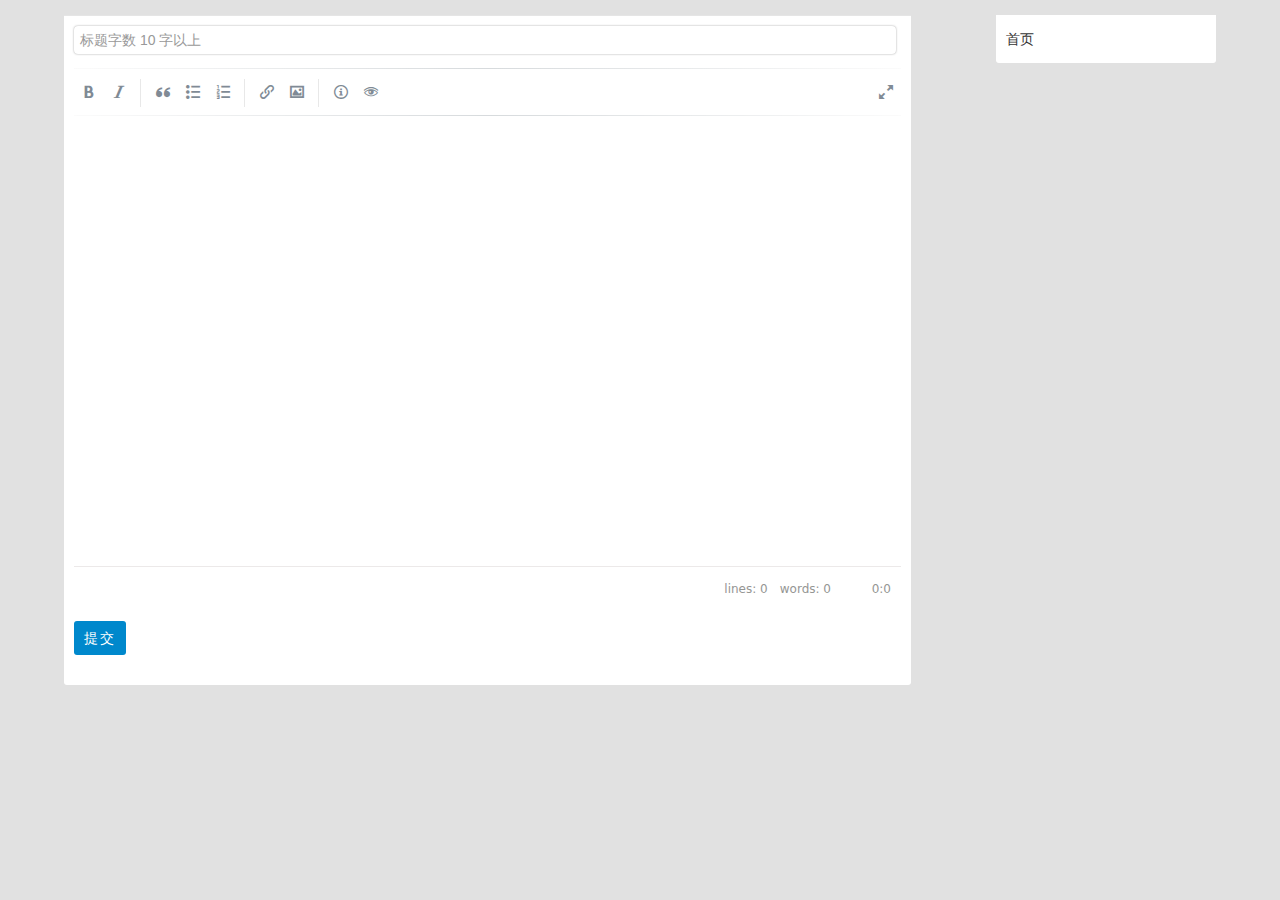
<file: templates/new_question.html>
<!DOCTYPE html>
<html lang="en">
<head>
    <meta charset="UTF-8">
    <title>new</title>
    <link rel="stylesheet" href="/static/css/bootstrap.min.css">
    <link rel="stylesheet" href="/static/css/style.css">
    <link rel="stylesheet" href="/static/lib/editor/editor.css">
    <link rel="stylesheet" href="/static/lib/webuploader/webuploader.css">
    <script src="/static/lib/jquery-3.0.0.min.js"></script>
    <script src="/static/lib/markdownit.js"></script>
    <script src="/static/lib/webuploader/webuploader.withoutimage.js"></script>
    <script src="/static/lib/editor/editor.js"></script>
    <script src="/static/lib/editor/ext.js"></script>
</head>
<body>
    <div id="main">
        <div style="float: right">
            <div class="panel">
                <div class="inner" style="width: 200px">首页</div>
            </div>
        </div>


        <div id="content">
            <div class="panel">
                <div class="inner post">

<form id="create_topic_form" method="post" action="{{ url_for('.new') }}">
    <fieldset>
        <textarea autofocus class='span9' id='title'
                  name='title' rows='1'
                  placeholder="标题字数 10 字以上"></textarea>
        <div class='markdown_editor in_editor'>
          <div class='markdown_in_editor'>
            <textarea class='editor' name='content' rows='20' placeholder='文章支持 Markdown 语法, 请注意标记代码'></textarea>
            <div class='editor_buttons'>
              <input type="submit" class='span-primary submit_btn' data-loading-text="提交中" value="提交">
            </div>
          </div>
        </div>
    </fieldset>
</form>
                </div>
            </div>
        </div>

    </div>
<script>
  (function () {
    var editor = new Editor();
    editor.render($('.editor')[0]);
  })();
</script>
</body>
</html>
</file>
<file: static/css/style.css>
/* base */
body {
  background-color: #e1e1e1;
  font-family: "Helvetica Neue", "Luxi Sans", "DejaVu Sans", Tahoma, "Hiragino Sans GB", STHeiti, sans-serif !important;
}
#main {
  width: 90%;
  max-width: 1400px;
  min-width: 960px;
  margin: 15px auto;
  min-height: 400px;
  position: relative;
}
#topic_list {
  margin: 0;
}
#topic_list .cell:hover {
  background: #f5f5f5;
}
#content {
  padding: 0;
  margin-right: 305px;
}
#sidebar {
  width: 290px;
  font-size: 14px;
  float: right;
  margin-bottom: 20px;
}
#content .topic_full_title {
  font-size: 22px;
  font-weight: bold;
  margin: 8px 0;
  display: inline-block;
  vertical-align: bottom;
  width: 75%;
  line-height: 130%;
}
#content .changes {
  font-size: 12px;
  color: #838383;
  overflow: hidden;
}
#content .changes span:before {
  content: "•";
}
#content .changes a {
  color: inherit;
}
#content .action {
  float: right;
  margin-top: 8px;
}
#content .share {
  text-align: right;
}
#manage_topic a {
  text-decoration: none;
  margin-right: 0.5em;
}
#sidebar .panel {
  font-size: 13px;
}
#sidebar .header {
  color: #51585c;
  border-radius: 3px 3px 0 0;
}
#sidebar .topic_title {
  max-width: 270px;
  font-size: 14px;
}
#footer {
  clear: both;
  position: relative;
  background: white;
}
#footer.fix-bottom {
  position: fixed;
  bottom: 0;
  width: 100%;
}
#footer_main {
  width: 90%;
  max-width: 1400px;
  min-width: 960px;
  margin: 0px auto;
  color: #e2e2e2;
  padding: 20px 0px;
  font-size: 13px;
  line-height: 2em;
}
#footer_main .col_fade a {
  vertical-align: bottom;
}
#footer_main .col_fade p {
  line-height: 20px;
  vertical-align: bottom;
}
#mark_all_messages_btn {
  margin: 5px 0px;
}
#forgot_password {
  margin-left: 1em;
}
/* common */
.col_fade {
  color: #ababab;
}
.header .col_fade {
  color: #444444;
}
.bold {
  font-weight: bold;
}
a.dark {
  overflow: hidden;
  text-overflow: ellipsis;
  text-decoration: none;
  color: #666;
}
a.dark:link,
a.dark:visited,
a.dark:active {
  color: #666;
  text-decoration: none;
}
a.dark:hover {
  color: #385f8a;
}
a.light:link,
a.light:visited,
a.light:active {
  color: #005580;
  text-decoration: none;
}
a.light:hover {
  color: gray;
  text-decoration: none;
}
.unstyled li div {
  overflow: hidden;
}
.panel {
  margin-bottom: 13px;
}
.breadcrumb > li {
  text-shadow: none;
}
.breadcrumb a {
  color: #80bd01;
}
.panel .header {
  padding: 10px 10px;
  background-color: #f6f6f6;
  border-radius: 3px 3px 0 0;
}
.panel .header.topic_header {
  background-color: white;
}
.panel .moon {
  padding: 10px;
}
.panel .moon_tags {
  padding-left: 10px;
}
.panel .inner .unstyled li div {
  text-overflow: ellipsis;
}
.panel .inner.topic,
.panel .inner.reply,
.panel .inner.userinfo,
.panel .inner.post {
  padding: 10px;
  border-top: 1px solid #e5e5e5;
}
.panel .inner {
  line-height: 2em;
  padding: 10px;
  background-color: white;
  border-radius: 0 0 3px 3px;
}
.panel .inner a {
  color: #778087;
}
.panel .inner > form.form-horizontal {
  margin-top: 40px;
}
.panel .inner.no-padding {
  padding: 0;
}
.panel .inner li {
  line-height: 2em;
}
.panel > .cell:last-child {
  box-shadow: none;
}
.cell {
  overflow: hidden;
  position: relative;
  padding: 10px 0px 10px 10px;
  font-size: 14px;
}
.panel .cell {
  padding-right: 10px;
  background: white;
  border-top: 1px solid #f0f0f0;
}
.panel .cell:nth-child(1) {
  border-top: none;
}
.cell .reply_count {
  width: 70px;
  display: inline-block;
  text-align: center;
}
.cell .count_of_replies {
  color: #9e78c0;
}
.cell .count_seperator {
  margin: 0 -3px;
  font-size: 10px;
}
.cell .count_of_visits {
  font-size: 10px;
  color: #b4b4b4;
}
.cell .cell {
  padding: 10px 0px 0px 10px;
}
.cell:last-child {
  border-bottom: none;
}
.cell.message,
.cell[message_id] {
  padding: 10px;
}
.cell.message a,
.cell[message_id] a {
  max-width: 460px;
  overflow: hidden;
  text-overflow: ellipsis;
  display: inline-block;
  vertical-align: middle;
}
.cell.more {
  padding: 10px;
}
.last_time {
  font-size: 11px;
  display: inline-block;
  margin-left: 20px;
  color: #777;
}
.last_time .last_active_time {
  text-align: right;
  min-width: 50px;
  display: inline-block;
  white-space: nowrap;
}
a.last_time {
  text-decoration: none;
}
.last_time .user_small_avatar {
  height: 18px;
  width: 18px;
  vertical-align: middle;
  margin-right: 0.5em;
  border-radius: 3px;
}
.board a {
  color: #404040;
}
.board a:hover {
  text-decoration: none;
}
.big {
  font-size: 14px;
}
.messages_count {
  -webkit-border-radius: 8px;
  -moz-border-radius: 8px;
  -o-border-radius: 8px;
  border-radius: 8px;
  padding: 1px 5px;
  background-color: #80bd01;
  color: white;
  margin-right: 0.5em;
}
.edit_tag {
  margin-left: 8px;
}
.tag a {
  color: #fff;
  text-decoration: none;
  font-weight: bold;
}
.tag a:hover {
  color: #ccc;
}
a.tag_big {
  -webkit-border-radius: 3px;
  -moz-border-radius: 3px;
  -o-border-radius: 3px;
  border-radius: 3px;
  padding: 2px 5px;
  margin: 0 8px 5px 0;
  display: inline-block;
  text-decoration: none;
}
.tag_selectable {
  -webkit-border-radius: 3px;
  -moz-border-radius: 3px;
  -o-border-radius: 3px;
  border-radius: 3px;
  display: inline-block;
  padding: 3px 5px;
  margin: 0px 10px 10px 0px;
  border: 1px solid #ccc;
  cursor: pointer;
}
.tag_select {
  color: #0099ff;
}
.tag_in_topic {
  -webkit-border-radius: 3px;
  -moz-border-radius: 3px;
  -o-border-radius: 3px;
  border-radius: 3px;
  font-size: 14px;
  padding: 1px 3px;
  margin: 0px 10px 10px 0px;
  background: #bfbfbf;
  display: inline-block;
  cursor: pointer;
}
.tag_in_topic a {
  color: #fff;
  text-decoration: none;
}
.tag_in_topic a:hover {
  color: #0099ff;
}
.tag_in_abstract {
  color: #fff;
  background: #c8cfe0;
  font-size: 14px;
  font-weight: bold;
  padding: 1px 2px;
  text-decoration: none;
  margin: 0px 2px;
  -webkit-border-radius: 3px;
  -moz-border-radius: 3px;
  -o-border-radius: 3px;
  border-radius: 3px;
}
.tag_in_abstract:hover {
  background: #a7b3cd;
}
.tag_with_num {
  margin-right: 10px;
  display: inline-block;
}
.tag_num {
  font-size: 11px;
  margin-left: -10px;
}
.tag_highlight {
  font-size: 14px;
  font-weight: bold;
  color: #fff;
  -webkit-border-radius: 3px;
  -moz-border-radius: 3px;
  border-radius: 3px;
  padding: 1px 2px;
}
.user_avatar img,
.user_big_avatar img {
  width: 30px;
  height: 30px;
  border-radius: 3px;
}
a.user_avatar:hover {
  text-decoration: none;
}
.user_card .user_avatar {
  vertical-align: middle;
  margin-right: 0.5em;
}
.user_card .user_avatar img {
  width: 48px;
  height: 48px;
}
.user_card .user_name {
  font-size: 16px;
}
.user_big_avatar {
  float: left;
  margin-right: 10px;
}
.user_big_avatar img {
  width: 40px;
  height: 40px;
}
.fa {
  color: #000000;
  opacity: 0.4;
}
.fa:hover {
  color: #000000;
  opacity: 0.6;
}
.user {
  -webkit-border-radius: 3px;
  -moz-border-radius: 3px;
  -o-border-radius: 3px;
  border-radius: 3px;
  -webkit-box-shadow: 0 2px 2px rgba(0, 0, 0, 0.15);
  -moz-box-shadow: 0 2px 2px rgba(0, 0, 0, 0.15);
  -o-box-shadow: 0 2px 2px rgba(0, 0, 0, 0.15);
  box-shadow: 0 2px 2px rgba(0, 0, 0, 0.15);
  width: 200px;
  height: 80px;
  border: 1px dashed #e2e2e2;
  padding: 10px;
  margin-right: 20px;
  margin-bottom: 20px;
  display: inline-block;
}
.user .user_avatar {
  width: 32px;
  height: 32px;
}
.user .user_name {
  font-size: 14px;
  margin-left: 1em;
}
.user_name {
  max-width: 120px;
  overflow: hidden;
  text-overflow: ellipsis;
  white-space: nowrap;
  display: inline-block;
  vertical-align: middle;
}
.reply_author {
  font-size: 12px;
  font-weight: bold;
}
.reply_by_author {
  color: #fff;
  background-color: #6ba44e;
  padding: 2px;
  font-size: 12px;
}
.reply_time {
  font-size: 11px;
}
.cell .anchor {
  position: absolute;
  top: -5px;
}
.author_content .user_avatar {
  display: inline-block;
  float: left;
}
.user_info {
  margin-left: 10px;
  display: inline-block;
}
.user_action {
  float: right;
  margin-left: 20px;
  font-size: 15px;
}
.user_action a {
  text-decoration: none;
}
.user_action .up-count {
  color: gray;
}
.reply_content {
  padding-left: 50px;
  color: #333;
}
.reply_editor {
  height: 200px;
}
.cell.reply_highlight {
  background-color: #f4fcf0;
}
.reply2_btn,
.reply2_at_btn {
  opacity: 0.4;
  cursor: pointer;
}
.reply2_btn:hover,
.reply2_at_btn:hover {
  opacity: 0.6;
}
.reply2_area {
  margin-left: 42px;
}
.reply2_form {
  display: none;
  margin-top: 2px;
}
.submit_control {
  height: 48px;
  line-height: 48px;
}
a.topic_title {
  max-width: 70%;
  text-overflow: ellipsis;
  -o-text-overflow: ellipsis;
  white-space: nowrap;
  overflow: hidden;
  display: inline-block;
  vertical-align: middle;
  font-size: 16px;
  line-height: 30px;
}
#topic_list a.topic_title {
  color: #333;
}
#topic_list a.topic_title:visited {
  color: #888;
}
.topic_title_wrapper {
  text-overflow: ellipsis;
  white-space: nowrap;
}
.put_top,
.put_good {
  background: #80bd01;
  padding: 2px 4px;
  border-radius: 3px;
  -webkit-border-radius: 3px;
  -moz-border-radius: 3px;
  -o-border-radius: 3px;
  color: white;
  font-size: 12px;
}
img.unread {
  opacity: 0.1;
  cursor: pointer;
}
/* single */
.board {
  margin-top: 10px;
  width: 80%;
}
.tags_select {
  border: 1px dashed #ccc;
  padding: 10px;
}
.user_profile {
  margin-top: 20px;
  clear: left;
}
#backtotop {
  width: 24px;
  color: gray;
  padding: 12px 0px 12px 5px;
  display: none;
  position: fixed;
  cursor: pointer;
  text-align: center;
  z-index: 20;
  background-color: white;
  border-radius: 12px 0px 0px 12px;
}
.tabbable ul {
  max-height: 40px;
}
/* markdown editor */
.markdown-text p,
.preview p {
  white-space: pre-wrap;
  /* CSS3 */
  white-space: -moz-pre-wrap;
  /* Mozilla, since 1999 */
  white-space: -pre-wrap;
  /* Opera 4-6 */
  white-space: -o-pre-wrap;
  /* Opera 7 */
  word-wrap: break-word;
  /* Internet Explorer 5.5+ */
  line-height: 2em;
  margin: 1em 0;
}
.markdown-text > *:first-child,
.preview > *:first-child {
  margin-top: 0;
}
.markdown-text > *:last-child,
.preview > *:last-child {
  margin-bottom: 1em;
}
.markdown-text li,
.preview li {
  font-size: 14px;
  line-height: 2em;
}
.markdown-text p code,
.preview p code,
.markdown-text li code,
.preview li code {
  color: black;
  background-color: #fcfafa;
  padding: 4px 6px;
}
.markdown-text img {
  cursor: pointer;
}
.markdown-text h1 code,
.markdown-text h2 code,
.markdown-text h3 code,
.markdown-text h4 code,
.markdown-text h5 code,
.markdown-text h6 code {
  font-size: inherit;
  color: inherit;
}
.panel .markdown-text a {
  color: #08c;
}
.preview {
  padding: 0.5em;
  font-size: 15px;
  min-height: 200px;
  word-break: break-all;
}
.preview p > img {
  display: block;
  box-shadow: 0px 0px 4px rgba(0, 0, 0, 0.6);
}
.markdown_editor .markdown_in_preview,
.markdown_editor .markdown_in_editor {
  display: none;
}
.markdown_editor.in_preview .markdown_in_preview {
  display: block;
}
.markdown_editor.in_editor .markdown_in_editor {
  display: block;
}
textarea#title {
  width: 98%;
  border: none;
  margin-bottom: 1em;
  resize: none;
  height: 20px;
}
.editor_buttons {
  margin-top: 10px;
}
.editor_buttons > button {
  vertical-align: baseline;
}
/* custom bootstrap */
.navbar {
  margin-bottom: 0px;
  z-index: 9;
  width: 100%;
  position: relative;
  background: #444444;
  font-size: 13px;
}
.navbar-inner {
  background: none;
  border-radius: 0px;
  border: none;
  box-shadow: none;
  width: 90%;
  margin: auto;
  padding: 5px;
}
.navbar .container {
  width: 100%;
  min-width: 960px;
  margin: 0px auto;
  max-width: 1400px;
}
.navbar .brand {
  padding: 4px 0px 0px 20px;
  width: 120px;
  padding: 3px 20px;
  height: 28px;
}
.navbar .navbar-search {
  margin-top: 6px;
}
.navbar .search-query {
  -webkit-box-shadow: none;
  -moz-box-shadow: none;
  background: #888 url('../images/search.png') no-repeat 4px 4px;
  padding: 3px 5px 3px 22px;
  color: #666;
  border: 0px;
  margin-top: 2px;
  transition: all 0.5s;
}
.navbar .search-query:hover {
  background-color: white;
}
.navbar .search-query:focus,
.navbar .search-query.focused {
  background-color: white;
}
.navbar .nav .divider-vertical {
  background-color: #2b3741;
  border-right: 1px solid #2f3b46;
}
.navbar .nav > li > a {
  text-shadow: none;
  color: #cccccc;
}
.navbar .nav > li > a:hover {
  color: #fff;
}
.form-actions {
  border-top: none;
  background-color: white;
  max-height: 40px;
}
.btn {
  padding: 3px 14px;
}
.breadcrumb {
  padding: 0px;
  margin: 0px;
  border: none;
  background: none;
  box-shadow: none;
}
.nav-pills {
  margin: 0px 0px 10px 0px;
}
.nav-pills > li > a {
  padding: 2px 10px;
  line-height: 22px;
}
.pagination {
  height: 40px;
  margin: 10px 0px 0px 10px;
}
.pagination ul {
  box-shadow: none;
}
.pagination a {
  line-height: 30px;
  color: #f6f6f6;
}
.pagination li.active a {
  color: #80bd01;
}
.topic_content {
  margin: 0 10px;
}
.preview h1,
.preview h2,
.preview h3,
.preview h4,
.preview h5,
.preview h6,
.reply_area h1,
.reply_area h2,
.reply_area h3,
.reply_area h4,
.reply_area h5,
.reply_area h6,
.topic_content h1,
.topic_content h2,
.topic_content h3,
.topic_content h4,
.topic_content h5,
.topic_content h6 {
  margin: 30px 0 15px 0;
  border-bottom: 1px solid #eee;
}
.topic_content h1 {
  font-size: 32.5px;
}
.topic_content h2 {
  font-size: 26px;
}
.topic_content p,
.reply_content p,
.reply_form p,
.preview p {
  font-size: 15px;
  line-height: 1.7em;
  overflow: auto;
}
#main .topic_content p a.content_img,
#main .reply_content p a.content_img {
  color: #666666;
  box-shadow: 0px 1px 2px rgba(140, 140, 140, 0.6);
  display: inline-block;
  margin: 10px 0px;
}
#main p a.content_img {
  max-width: 100%;
}
div[class$=content] > blockquote > p {
  font-size: 14px;
  line-height: 18px;
}
.index_notify {
  font-size: 14px;
}
/* about score on sidebar */
.top_score {
  color: gray;
  padding: 2px;
}
#sidebar .inner ol {
  margin: 4px 0px;
  list-style: none;
}
.top_score {
  margin-right: 10px;
}
/* format the additional msgs of topics */
div[class$=part] {
  display: inline-block;
}
.click_part {
  width: 80px;
}
.reply_part {
  width: 300px;
}
.form-horizontal .control-group:before,
.form-horizontal .control-group:after {
  display: none;
  line-height: 0;
  content: "";
}
textarea,
textarea:focus,
input,
input:focus {
  box-shadow: 0px 0px 2px rgba(60, 60, 60, 0.5);
}
textarea.editor {
  width: 98%;
  padding: 0px;
  line-height: 2em;
  height: 200px;
  resize: vertical;
  font-size: 15px;
  padding: 0.5em;
  border: none;
}
#edit_reply_form textarea.editor,
#create_topic_form textarea.editor {
  height: 400px;
}
#edit_reply_form .preview,
#create_topic_form .preview {
  min-height: 400px;
}
.marked_icon {
  float: right;
}
.topic_content table,
.reply_content table {
  padding: 0;
  border-collapse: collapse;
  border-spacing: 0;
  font-size: 100%;
  font: inherit;
}
.topic_content table tr,
.reply_content table tr {
  border-top: 1px solid #ccc;
  background-color: #fff;
  margin: 0;
  padding: 0;
}
.topic_content table tr:nth-child(2n),
.reply_content table tr:nth-child(2n) {
  background-color: #f8f8f8;
}
.topic_content table tr th,
.reply_content table tr th {
  font-weight: bold;
}
.topic_content table tr th,
.topic_content table tr td,
.reply_content table tr th,
.reply_content table tr td {
  border: 1px solid #ccc;
  text-align: left;
  margin: 0;
  padding: 6px 13px;
}
.topic_content table tr th > :first-child,
.topic_content table tr td > :first-child,
.reply_content table tr th > :first-child,
.reply_content table tr td > :first-child {
  margin-top: 0;
}
.topic_content table tr th > :last-child,
.topic_content table tr td > :last-child,
.reply_content table tr th > :last-child,
.reply_content table tr td > :last-child {
  margin-bottom: 0;
}
.span-common {
  display: inline-block;
  float: none;
  padding: 3px 10px;
  border: none;
  margin: 0;
  font-size: 14px;
  transition: all 0.2s ease-in-out;
  cursor: pointer;
  letter-spacing: 2px;
  box-shadow: none;
  border-radius: 3px;
  line-height: 2em;
  vertical-align: middle;
  background-color: #e5e5e5;
}
.span-common:hover {
  background-color: #909090;
  color: white;
}
.span-success {
  display: inline-block;
  float: none;
  padding: 3px 10px;
  border: none;
  margin: 0;
  font-size: 14px;
  transition: all 0.2s ease-in-out;
  cursor: pointer;
  letter-spacing: 2px;
  box-shadow: none;
  border-radius: 3px;
  line-height: 2em;
  vertical-align: middle;
  background-color: #e5e5e5;
  color: white;
  background-color: #80bd01;
}
.span-success:hover {
  background-color: #909090;
  color: white;
}
.span-success:hover {
  background-color: #6ba44e;
}
.span-primary {
  display: inline-block;
  float: none;
  padding: 3px 10px;
  border: none;
  margin: 0;
  font-size: 14px;
  transition: all 0.2s ease-in-out;
  cursor: pointer;
  letter-spacing: 2px;
  box-shadow: none;
  border-radius: 3px;
  line-height: 2em;
  vertical-align: middle;
  background-color: #e5e5e5;
  color: white;
  background-color: #08c;
}
.span-primary:hover {
  background-color: #909090;
  color: white;
}
.span-primary:hover {
  background-color: #05c;
}
.span-info {
  display: inline-block;
  float: none;
  padding: 3px 10px;
  border: none;
  margin: 0;
  font-size: 14px;
  transition: all 0.2s ease-in-out;
  cursor: pointer;
  letter-spacing: 2px;
  box-shadow: none;
  border-radius: 3px;
  line-height: 2em;
  vertical-align: middle;
  background-color: #e5e5e5;
  color: white;
  background-color: #5bc0de;
}
.span-info:hover {
  background-color: #909090;
  color: white;
}
.span-info:hover {
  background-color: #2f96b4;
}
.alert {
  border-radius: 0px;
}
.signature {
  font-style: italic;
}
.topic-tab {
  margin: 0 10px;
  color: #80bd01;
}
.topic-tab.current-tab {
  background-color: #80bd01;
  color: white;
  padding: 3px 4px;
  border-radius: 3px;
}
.topic-tab:hover {
  text-decoration: none;
}
.topiclist-tab {
  background-color: #e5e5e5;
  color: #999;
  padding: 2px 4px;
  border-radius: 3px;
  -webkit-border-radius: 3px;
  -moz-border-radius: 3px;
  -o-border-radius: 3px;
  font-size: 12px;
}
.up_btn {
  cursor: pointer;
  opacity: 0.4;
}
.up_btn.uped {
  opacity: 1;
}
.reply .CodeMirror,
.reply2_area .CodeMirror {
  height: 160px;
}
.reply .CodeMirror:-webkit-full-screen,
.reply2_area .CodeMirror:-webkit-full-screen {
  height: 100%;
}
.reply .CodeMirror:-moz-full-screen,
.reply2_area .CodeMirror:-moz-full-screen {
  height: 100%;
}
.reply .CodeMirror:fullscreen,
.reply2_area .CodeMirror:fullscreen {
  height: 100%;
}
.sep10 {
  height: 10px;
}
.replies_history {
  position: absolute;
  border: 1px solid #aaa;
  background-color: #FcFcFc;
  box-shadow: 2px 2px 6px #aaa;
  padding: 10px;
  min-width: 130px;
  max-width: 300px;
}
.replies_history .inner_content {
  overflow-y: auto;
  max-height: 400px;
}
.replies_history .inner_content::-webkit-scrollbar {
  width: 6px;
  background-color: #F5F5F5;
}
.replies_history .inner_content::-webkit-scrollbar-track {
  -webkit-box-shadow: inset 0 0 6px rgba(0, 0, 0, 0.3);
  background-color: #F5F5F5;
}
.replies_history .inner_content::-webkit-scrollbar-thumb {
  background-color: #999;
}
.replies_history .item {
  border-top: 1px solid #ddd;
  padding: 5px;
}
.replies_history .item img {
  width: 30px;
  height: 30px;
  margin-right: 10px;
}
.replies_history .item .scroll_to_original {
  cursor: pointer;
  visibility: hidden;
  font-size: 1.2em;
  margin: 0 5px;
}
.replies_history .item:hover .scroll_to_original {
  visibility: visible;
}
.replies_history .title {
  margin: 0 auto;
  width: 100%;
  text-align: center;
}
.replies_history .title .with {
  font-weight: bold;
  color: #0088cc;
}
.replies_history .anchor {
  width: 0;
  height: 0;
  border-right: 10px solid #aaa;
  border-top: 6px solid transparent;
  border-bottom: 6px solid transparent;
  border-left: 0;
  position: absolute;
  top: 12px;
  left: -10px;
}
.btn-info {
  color: white !important;
}
.friendship-community img {
  width: 150px;
}
.access_token {
  width: 200px;
  height: 200px;
}
.cnode-app-download {
  text-align: center;
}
#preview-modal {
  width: 98%;
  margin-left: -49%;
  top: 2%;
  max-height: 96%;
  text-align: center;
  overflow-y: scroll;
  display: none;
}
#preview-modal img {
  box-shadow: 0 0 10px 5px grey;
  cursor: pointer;
}
.about-friend-links img {
  width: 250px;
  height: 60px;
}
.sponsor_outlink:hover {
  text-decoration: none;
}
</file>
<file: static/lib/editor/editor.css>
@font-face {
	font-family: 'icomoon';
	src:url('/static/lib/editor/fonts/icomoon.eot');
	src:url('/static/lib/editor/fonts/icomoon.eot?#iefix') format('embedded-opentype'),
		url('/static/lib/editor/fonts/icomoon.woff') format('woff'),
		url('/static/lib/editor/fonts/icomoon.ttf') format('truetype'),
		url('/static/lib/editor/fonts/icomoon.svg#icomoon') format('svg');
	font-weight: normal;
	font-style: normal;
}

/* Use the following CSS code if you want to use data attributes for inserting your icons */
[data-icon]:before {
	font-family: 'icomoon';
	content: attr(data-icon);
	speak: none;
	font-weight: normal;
	font-variant: normal;
	text-transform: none;
	line-height: 1;
	-webkit-font-smoothing: antialiased;
}

/* Use the following CSS code if you want to have a class per icon */
/*
Instead of a list of all class selectors,
you can use the generic selector below, but it's slower:
[class*="icon-"] {
*/
.eicon-bold, .eicon-italic, .eicon-quote, .eicon-unordered-list, .eicon-ordered-list, .eicon-link, .eicon-image, .eicon-play, .eicon-music, .eicon-contract, .eicon-fullscreen, .eicon-question, .eicon-info, .eicon-undo, .eicon-redo, .eicon-code, .eicon-preview {
	font-family: 'icomoon';
	speak: none;
	font-style: normal;
	font-weight: normal;
	font-variant: normal;
	text-transform: none;
	line-height: 1;
	-webkit-font-smoothing: antialiased;
}
.eicon-bold:before {
	content: "\e000";
}
.eicon-italic:before {
	content: "\e001";
}
.eicon-quote:before {
	content: "\e003";
}
.eicon-unordered-list:before {
	content: "\e004";
}
.eicon-ordered-list:before {
	content: "\e005";
}
.eicon-link:before {
	content: "\e006";
}
.eicon-image:before {
	content: "\e007";
}
.eicon-play:before {
	content: "\e008";
}
.eicon-music:before {
	content: "\e009";
}
.eicon-contract:before {
	content: "\e00a";
}
.eicon-fullscreen:before {
	content: "\e00b";
}
.eicon-question:before {
	content: "\e00c";
}
.eicon-info:before {
	content: "\e00d";
}
.eicon-undo:before {
	content: "\e00e";
}
.eicon-redo:before {
	content: "\e00f";
}
.eicon-code:before {
	content: "\e011";
}
.eicon-preview:before {
	content: "\e002";
}
/* BASICS */

.CodeMirror {
  height: 300px;
}
.CodeMirror-scroll {
  /* Set scrolling behaviour here */
  overflow: auto;
}

/* PADDING */

.CodeMirror-lines {
  padding: 4px 0; /* Vertical padding around content */
}
.CodeMirror pre {
  padding: 0 4px; /* Horizontal padding of content */
}

.CodeMirror-scrollbar-filler {
  background-color: white; /* The little square between H and V scrollbars */
}

/* CURSOR */
.CodeMirror div.CodeMirror-cursor {
  border-left: 1px solid black;
  z-index: 3;
}
/* Shown when moving in bi-directional text */
.CodeMirror div.CodeMirror-secondarycursor {
  border-left: 1px solid silver;
}
.CodeMirror.cm-keymap-fat-cursor div.CodeMirror-cursor {
  width: auto;
  border: 0;
  background: #7e7;
  z-index: 1;
}
/* Can style cursor different in overwrite (non-insert) mode */
.CodeMirror div.CodeMirror-cursor.CodeMirror-overwrite {}

/* DEFAULT THEME */

.cm-s-paper .cm-keyword {color: #555;}
.cm-s-paper .cm-atom {color: #7f8c8d;}
.cm-s-paper .cm-number {color: #7f8c8d;}
.cm-s-paper .cm-def {color: #00f;}
.cm-s-paper .cm-variable {color: black;}
.cm-s-paper .cm-variable-2 {color: #555;}
.cm-s-paper .cm-variable-3 {color: #085;}
.cm-s-paper .cm-property {color: black;}
.cm-s-paper .cm-operator {color: black;}
.cm-s-paper .cm-comment {color: #959595;}
.cm-s-paper .cm-string {color: #7f8c8d;}
.cm-s-paper .cm-string-2 {color: #f50;}
.cm-s-paper .cm-meta {color: #555;}
.cm-s-paper .cm-error {color: #f00;}
.cm-s-paper .cm-qualifier {color: #555;}
.cm-s-paper .cm-builtin {color: #555;}
.cm-s-paper .cm-bracket {color: #997;}
.cm-s-paper .cm-tag {color: #7f8c8d;}
.cm-s-paper .cm-attribute {color: #7f8c8d;}
.cm-s-paper .cm-header {color: #000;}
.cm-s-paper .cm-quote {color: #888;}
.cm-s-paper .cm-hr {color: #999;}
.cm-s-paper .cm-link {color: #7f8c8d;}

.cm-negative {color: #d44;}
.cm-positive {color: #292;}
.cm-header, .cm-strong {font-weight: bold;}
.cm-em {font-style: italic;}
.cm-link {text-decoration: underline;}

.cm-invalidchar {color: #f00;}

div.CodeMirror span.CodeMirror-matchingbracket {color: #0f0;}
div.CodeMirror span.CodeMirror-nonmatchingbracket {color: #f22;}


/* STOP */

/* The rest of this file contains styles related to the mechanics of
   the editor. You probably shouldn't touch them. */

.CodeMirror {
  position: relative;
  overflow: hidden;
}

.CodeMirror-scroll {
  /* 30px is the magic margin used to hide the element's real scrollbars */
  /* See overflow: hidden in .CodeMirror, and the paddings in .CodeMirror-sizer */
  margin-bottom: -30px; margin-right: -30px;
  padding-bottom: 30px; padding-right: 30px;
  height: 100%;
  outline: none; /* Prevent dragging from highlighting the element */
  position: relative;
}
.CodeMirror-sizer {
  position: relative;
  min-width: 100px !important;/* set min width */
}

/* The fake, visible scrollbars. Used to force redraw during scrolling
   before actuall scrolling happens, thus preventing shaking and
   flickering artifacts. */
.CodeMirror-vscrollbar, .CodeMirror-hscrollbar, .CodeMirror-scrollbar-filler {
  position: absolute;
  z-index: 6;
  display: none;
}
.CodeMirror-vscrollbar {
  right: 0; top: 0;
  overflow-x: hidden;
  overflow-y: scroll;
}
.CodeMirror-hscrollbar {
  bottom: 0; left: 0;
  overflow-y: hidden;
  overflow-x: scroll;
}
.CodeMirror-scrollbar-filler {
  right: 0; bottom: 0;
  z-index: 6;
}

.CodeMirror-lines {
  cursor: text;
}
.CodeMirror pre {
  /* Reset some styles that the rest of the page might have set */
  -moz-border-radius: 0; -webkit-border-radius: 0; -o-border-radius: 0; border-radius: 0;
  border-width: 0;
  background: transparent;
  font-family: inherit;
  font-size: inherit;
  margin: 0;
  white-space: pre-wrap;
  word-wrap: normal;
  line-height: inherit;
  color: inherit;
  z-index: 2;
  position: relative;
  overflow: visible;
}
.CodeMirror-wrap pre {
  word-wrap: break-word;
  white-space: pre-wrap;
  word-break: normal;
}
.CodeMirror-linebackground {
  position: absolute;
  left: 0; right: 0; top: 0; bottom: 0;
  z-index: 0;
}

.CodeMirror-linewidget {
  position: relative;
  z-index: 2;
  overflow: auto;
}

.CodeMirror-widget {
  display: inline-block;
}

.CodeMirror-wrap .CodeMirror-scroll {
  overflow-x: hidden;
}

.CodeMirror-measure {
  position: absolute;
  width: 100%; height: 0px;
  overflow: hidden;
  visibility: hidden;
}
.CodeMirror-measure pre { position: static; }

.CodeMirror div.CodeMirror-cursor {
  position: absolute;
  visibility: hidden;
  border-right: none;
  width: 0;
}
.CodeMirror-focused div.CodeMirror-cursor {
  visibility: visible;
}

.CodeMirror-selected { background: #d9d9d9; }
.CodeMirror-focused .CodeMirror-selected { background: #BDC3C7; }

.cm-searching {
  background: #ffa;
  background: rgba(255, 255, 0, .4);
}

/* IE7 hack to prevent it from returning funny offsetTops on the spans */
.CodeMirror span { *vertical-align: text-bottom; }

@media print {
  /* Hide the cursor when printing */
  .CodeMirror div.CodeMirror-cursor {
    visibility: hidden;
  }
}
.CodeMirror {
  height: 450px;
}
:-webkit-full-screen {
  background: #f9f9f5;
  padding: 0.5em 1em;
  width: 100%;
  height: 100%;
}
:-moz-full-screen {
  padding: 0.5em 1em;
  background: #f9f9f5;
  width: 100%;
  height: 100%;
}
.editor-wrapper {
  font: 16px/1.62 "Helvetica Neue", "Xin Gothic", "Hiragino Sans GB", "WenQuanYi Micro Hei", "Microsoft YaHei", sans-serif;
  color: #2c3e50;
}
/* this is the title */
.editor-wrapper input.title {
  font: 18px "Helvetica Neue", "Xin Gothic", "Hiragino Sans GB", "WenQuanYi Micro Hei", "Microsoft YaHei", sans-serif;
  background: transparent;
  padding: 4px;
  width: 100%;
  border: none;
  outline: none;
  opacity: 0.6;
}
.editor-toolbar {
  position: relative;
  opacity: 0.6;
  -webkit-user-select: none;
  -moz-user-select: none;
  -ms-user-select: none;
  -o-user-select: none;
  user-select: none;
}
.editor-toolbar:before, .editor-toolbar:after {
  display: block;
  content: ' ';
  height: 1px;
  background-color: #bdc3c7;
  background: -moz-linear-gradient(45deg, #f9f9f9, #bdc3c7, #f9f9f9);
  background: -webkit-linear-gradient(45deg, #f9f9f9, #bdc3c7, #f9f9f9);
  background: -ms-linear-gradient(45deg, #f9f9f9, #bdc3c7, #f9f9f9);
  background: linear-gradient(45deg, #f9f9f9, #bdc3c7, #f9f9f9);
}
.editor-toolbar:before {
  margin-bottom: 8px;
}
.editor-toolbar:after {
  margin-top: 8px;
}
.editor-wrapper input.title:hover, .editor-wrapper input.title:focus, .editor-toolbar:hover {
  opacity: 0.8;
}
.editor-toolbar a {
  display: inline-block;
  text-align: center;
  text-decoration: none !important;
  color: #2c3e50 !important;
  width: 24px;
  height: 24px;
  margin: 2px;
  border: 1px solid transparent;
  border-radius: 3px;
  cursor: pointer;
}
.editor-toolbar a:hover, .editor-toolbar a.active {
  background: #fcfcfc;
  border-color: #95a5a6;
}
.editor-toolbar a:before {
  line-height: 24px;
}
.editor-toolbar i.separator {
  display: inline-block;
  width: 0;
  border-left: 1px solid #d9d9d9;
  border-right: 1px solid white;
  color: transparent;
  text-indent: -10px;
  margin: 0 6px;
}
.editor-toolbar a.eicon-fullscreen {
  position: absolute;
  right: 0;
}
.editor-statusbar {
  border-top: 1px solid #ece9e9;
  padding: 8px 10px;
  font-size: 12px;
  color: #959694;
  text-align: right;
}
.editor-statusbar span {
  display: inline-block;
  min-width: 4em;
  margin-left: 1em;
}
.editor-statusbar .lines:before {
  content: 'lines: ';
}
.editor-statusbar .words:before {
  content: 'words: ';
}
.editor-preview {
  position: absolute;
  width: 100%;
  height: 100%;
  top: 0;
  left: 100%;
  background: #f9f9f5;
  z-index: 9999;
  overflow: auto;
  -webkit-transition: left 0.2s ease;
  -moz-transition: left 0.2s ease;
  -ms-transition: left 0.2s ease;
  transition: left 0.2s ease;
}
.editor-preview-active {
  left: 0;
}
.editor-preview > p {
  margin-top: 0;
}
</file>
<file: static/lib/webuploader/webuploader.css>
.webuploader-container {
	position: relative;
}
.webuploader-element-invisible {
	position: absolute !important;
	clip: rect(1px 1px 1px 1px); /* IE6, IE7 */
    clip: rect(1px,1px,1px,1px);
}
.webuploader-pick {
	position: relative;
	display: inline-block;
	cursor: pointer;
	background: #00b7ee;
	padding: 10px 15px;
	color: #fff;
	text-align: center;
	border-radius: 3px;
	overflow: hidden;
}
.webuploader-pick-hover {
	background: #00a2d4;
}

.webuploader-pick-disable {
	opacity: 0.6;
	pointer-events:none;
}
</file>
